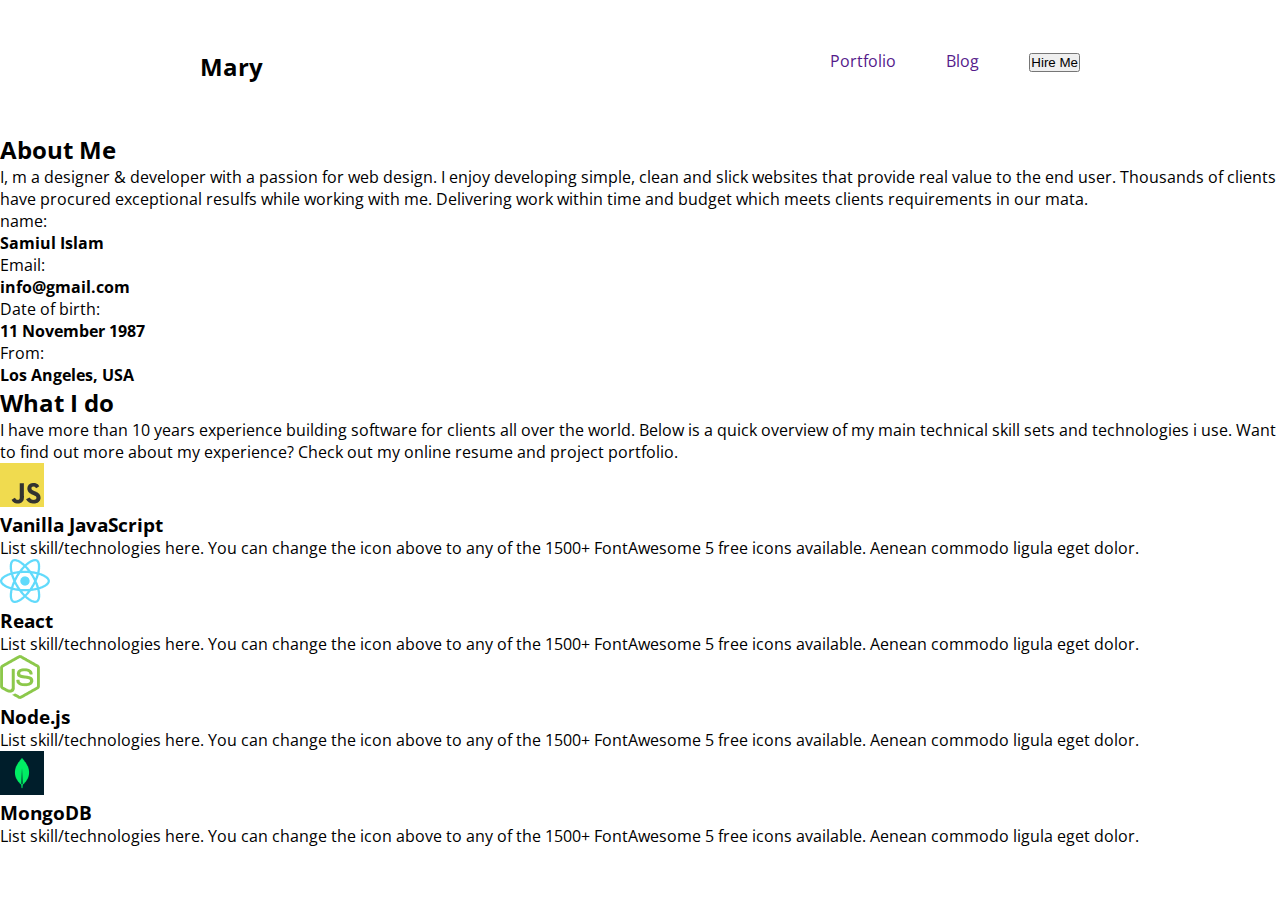
<file: Practice/ind_ex.html>
<!DOCTYPE html>
<html lang="en">

<head>
    <meta charset="UTF-8">
    <meta name="viewport" content="width=device-width, initial-scale=1.0">
    <title>PRACTICE</title>
    <link rel="stylesheet" href="style.css">

    <!-- font  -->
    <link rel="preconnect" href="https://fonts.googleapis.com">
    <link rel="preconnect" href="https://fonts.gstatic.com" crossorigin>
    <link href="https://fonts.googleapis.com/css2?family=Open+Sans:ital,wght@0,300..800;1,300..800&display=swap"
        rel="stylesheet">

</head>

<body class="open-sans">

    <header>

        <nav>
            <div class="logo">
                <h2>Ma<span>r</span>y</h2>
            </div>


            <ul class="menu">
                <li><a href="">Portfolio</a></li>
                <li><a href="">Blog</a></li>
                <li><button>Hire Me</button></li>
            </ul>

        </nav>

    </header>

   
        <section id="about">

            <div class="about-container">
                <div class="section-heading">
                    <h2>About Me </h2>
                    <p>I, m a designer & developer with a passion for web design. I enjoy developing simple, clean and
                        slick websites that provide real value to the end user. Thousands of clients have procured
                        exceptional resulfs while working with me. Delivering work within time and budget which meets
                        clients requirements in our mata.</p>
                </div>

                <div class="about-info">
                    <div class="info-card">
                        <p>name:</p>
                        <h4>Samiul Islam</h4>
                    </div>
                    <div class="info-card">
                        <p>Email:</p>
                        <h4>info@gmail.com</h4>
                    </div>
                    <div class="info-card">
                        <p>Date of birth:</p>
                        <h4>11 November 1987</h4>
                    </div>
                    <div class="info-card">
                        <p>From:</p>
                        <h4>Los Angeles, USA</h4>
                    </div>

                </div>

            </div>

        </section>

        <section id="skills">
            <div class="skill-container">
                <div class="section-heading">
                    <h2>What I do </h2>
                    <p>I have more than 10 years experience building software for clients all over the world. Below is a quick overview of my main technical skill sets and technologies i use. Want to find out more about my experience? Check out my online resume and project portfolio.</p>
                </div>

                <div class="skill-box">

                    <div class="skill-card">
                        <img src="images/icons/js.png" alt="">
                        <h3>Vanilla JavaScript</h3>
                        <p>List skill/technologies here. You can change the icon above to any of the 1500+ FontAwesome 5 free icons available. Aenean commodo ligula eget dolor.</p>
                    </div>

                    <div class="skill-card">
                        <img src="images/icons/react.png" alt="">
                        <h3>React</h3>
                        <p>List skill/technologies here. You can change the icon above to any of the 1500+ FontAwesome 5 free icons available. Aenean commodo ligula eget dolor.</p>
                    </div>

                    <div class="skill-card">
                        <img src="images/icons/nodejs.png" alt="">
                        <h3>Node.js</h3>
                        <p>List skill/technologies here. You can change the icon above to any of the 1500+ FontAwesome 5 free icons available. Aenean commodo ligula eget dolor.</p>
                    </div>

                    <div class="skill-card">
                        <img src="images/icons/mongo.png" alt="">
                        <h3>MongoDB</h3>
                        <p>List skill/technologies here. You can change the icon above to any of the 1500+ FontAwesome 5 free icons available. Aenean commodo ligula eget dolor.</p>
                    </div>

                </div>

            </div>

        </section>

   

    <footer>

    </footer>
</body>

</html>
</file>
<file: Practice/style.css>
*{
    margin: 0;
    padding: 0;
}

/* shared style  */

/* font */
.open-sans {
  font-family: "Open Sans", sans-serif;
  font-optical-sizing: auto;
}






/* main style */

nav{
    display: flex;
    justify-content: space-between;
    margin: 50px 200px;
}

ul{
    display: flex;
    justify-content: space-between;
    gap: 50px;
    list-style: none;
    
}

/* 
justify-content = horizontal
align-items     = vertical 
*/

nav ul a{
    text-decoration: none;
}
</file>
